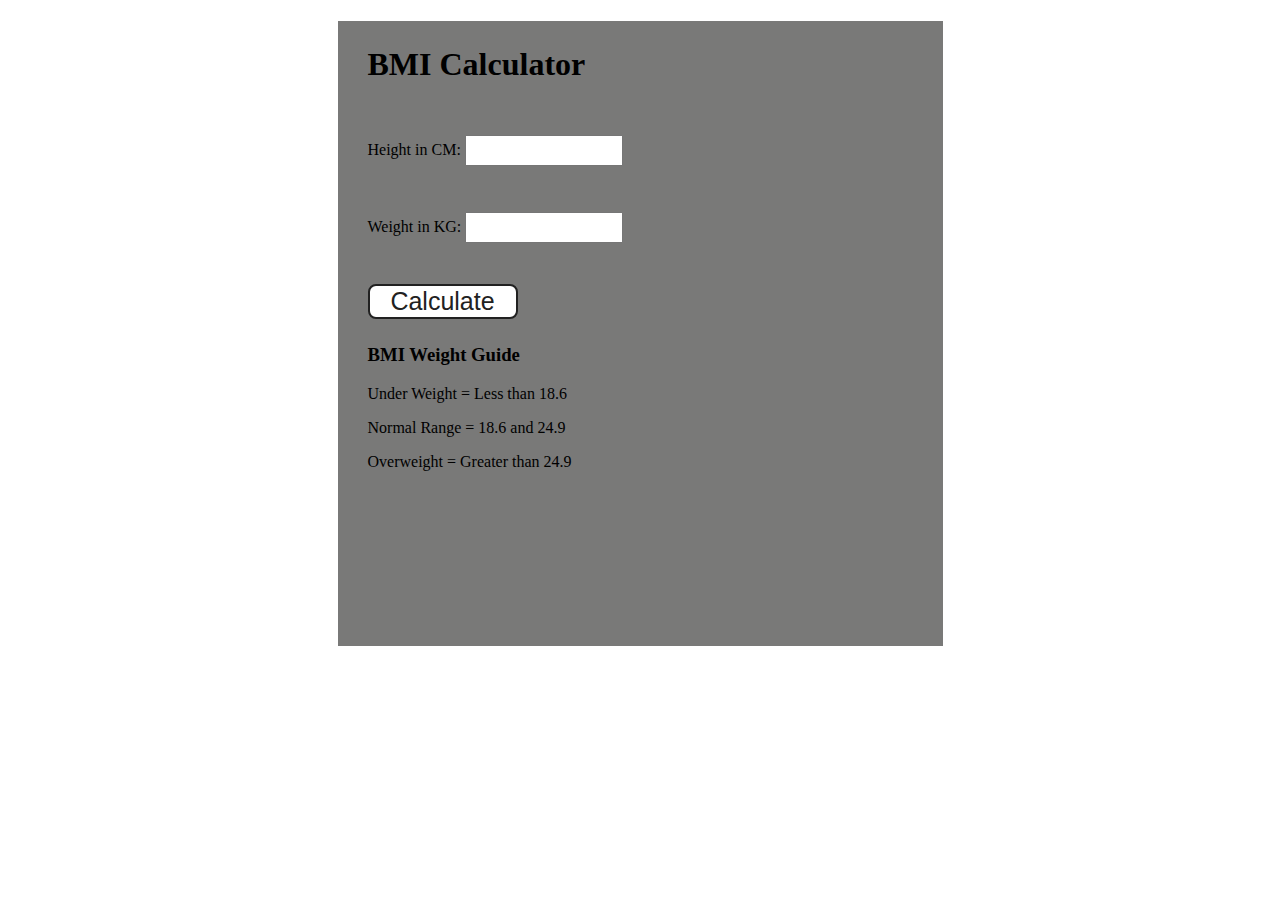
<file: JS_PROJECTS/Bmi_Calculator/index.html>
<!DOCTYPE html>
<html lang="en">
  <head>
    <meta charset="UTF-8" />
    <meta name="viewport" content="width=device-width, initial-scale=1.0" />
    <meta http-equiv="X-UA-Compatible" content="ie=edge" />
    <link rel="stylesheet" href="style.css" />
    <title>BMI Calculator</title>
  </head>
  <body>
    <div class="container">
      <h1>BMI Calculator</h1>
      <form>
        <p><label>Height in CM: </label><input type="text" id="height" /></p>
        <p><label>Weight in KG: </label><input type="text" id="weight" /></p>
        <button>Calculate</button>
        <div id="results"></div>
        <div id="weight-guide">
          <h3>BMI Weight Guide</h3>
          <p>Under Weight = Less than 18.6</p>
          <p>Normal Range = 18.6 and 24.9</p>
          <p>Overweight = Greater than 24.9</p>
        </div>
      </form>
    </div>
  </body>
  <script src="script.js"></script>
</html>
</file>
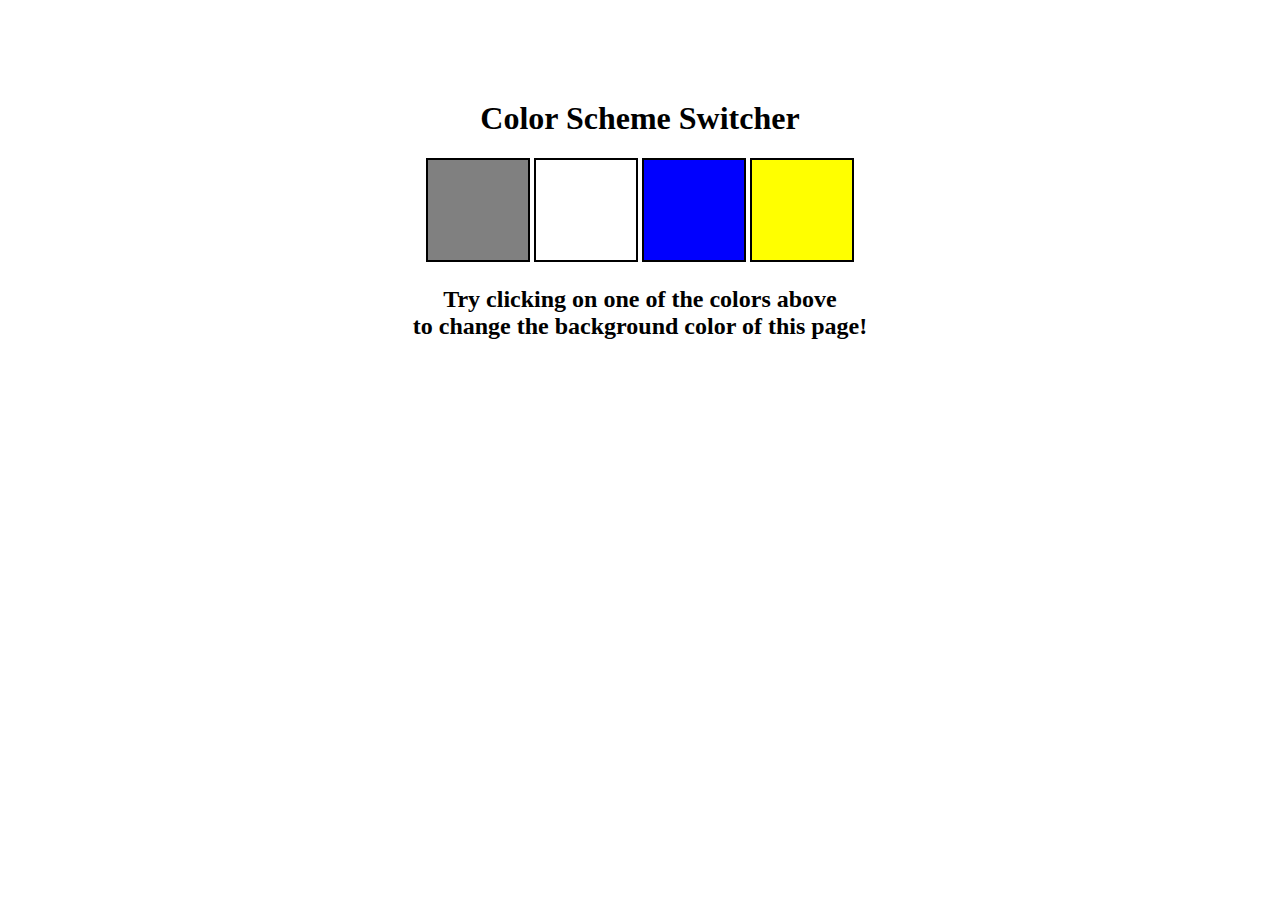
<file: JS_PROJECTS/Color_Change/index.html>
<!DOCTYPE html>
<html lang="en">
  <head>
    <meta charset="UTF-8" />
    <meta name="viewport" content="width=device-width, initial-scale=1.0" />
    <meta http-equiv="X-UA-Compatible" content="ie=edge" />
    <link rel="stylesheet" href="style.css" />
    <title>JavaScript Background Color Switcher</title>
  </head>
  <body>
    <div class="canvas">
      <h1>Color Scheme Switcher</h1>
      <span class="button" id="grey"></span>
      <span class="button" id="white"></span>
      <span class="button" id="blue"></span>
      <span class="button" id="yellow"></span>
      <h2>
        Try clicking on one of the colors above
        <span>to change the background color of this page!</span>
      </h2>
    </div>
    <script src="script.js"></script>
  </body>
</html>
</file>
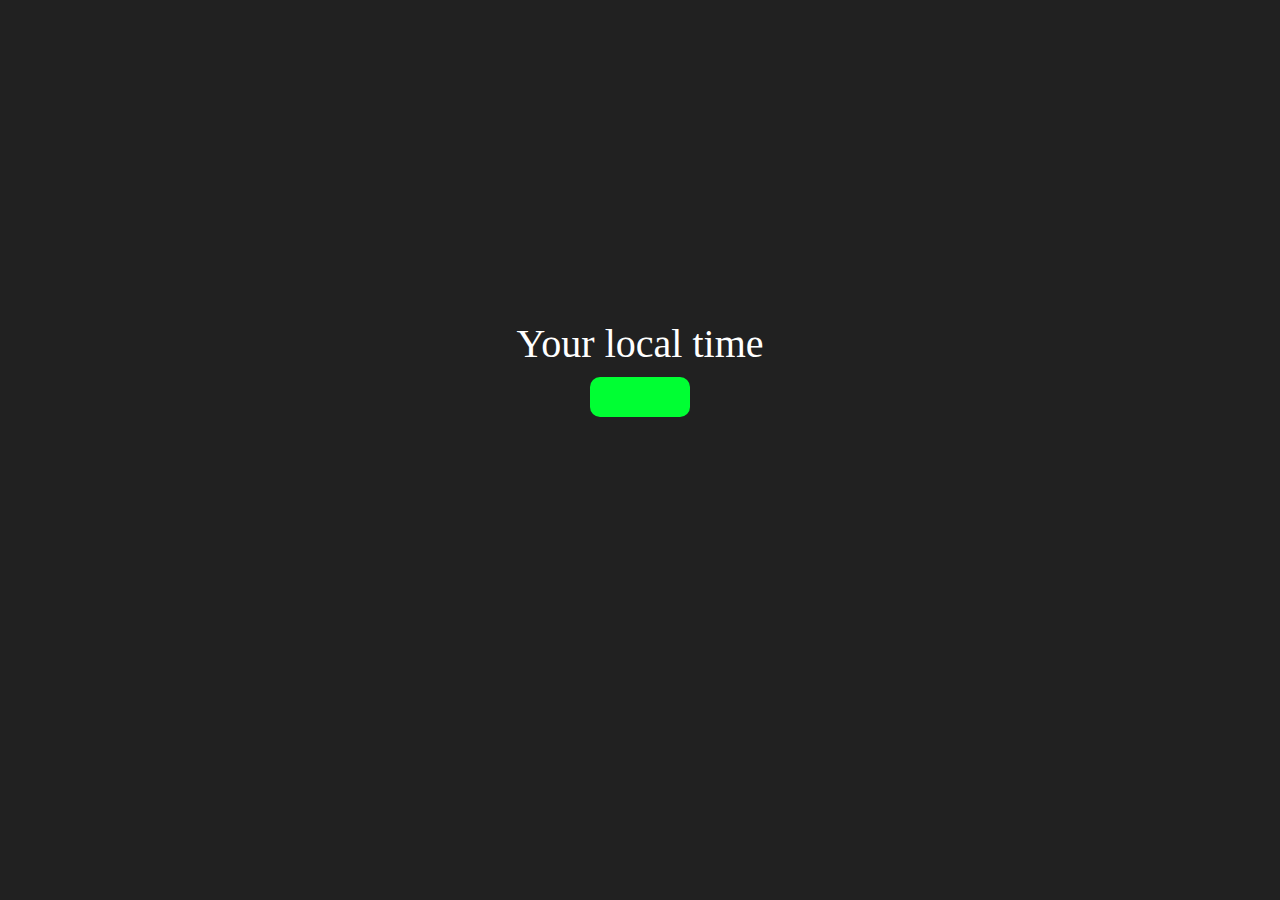
<file: JS_PROJECTS/Digital_Clock/index.html>
<!DOCTYPE html>
<html lang="en">

<head>
  <meta charset="UTF-8" />
  <meta name="viewport" content="width=device-width, initial-scale=1.0" />
  <meta http-equiv="X-UA-Compatible" content="ie=edge" />
  <title>Your Local Time</title>
  <style>
    body {
      background-color: #212121;
      color: #fff;
    }

    .center {
      display: flex;
      height: 80vh;
      justify-content: center;
      align-items: center;
      flex-direction: column;
    }

    #banner {
      font-size: 40px;
    }

    #clock {
      font-size: 40px;
      background-color: rgb(0, 255, 51);
      padding: 20px 50px;
      margin-top: 10px;
      border-radius: 10px;
    }
  </style>
</head>

<body>
  <div class="center">
    <div id="banner"><span>Your local time</span></div>
    <div id="clock"></div>
  </div>
  <script src="script.js"></script>
</body>

</html>
</file>
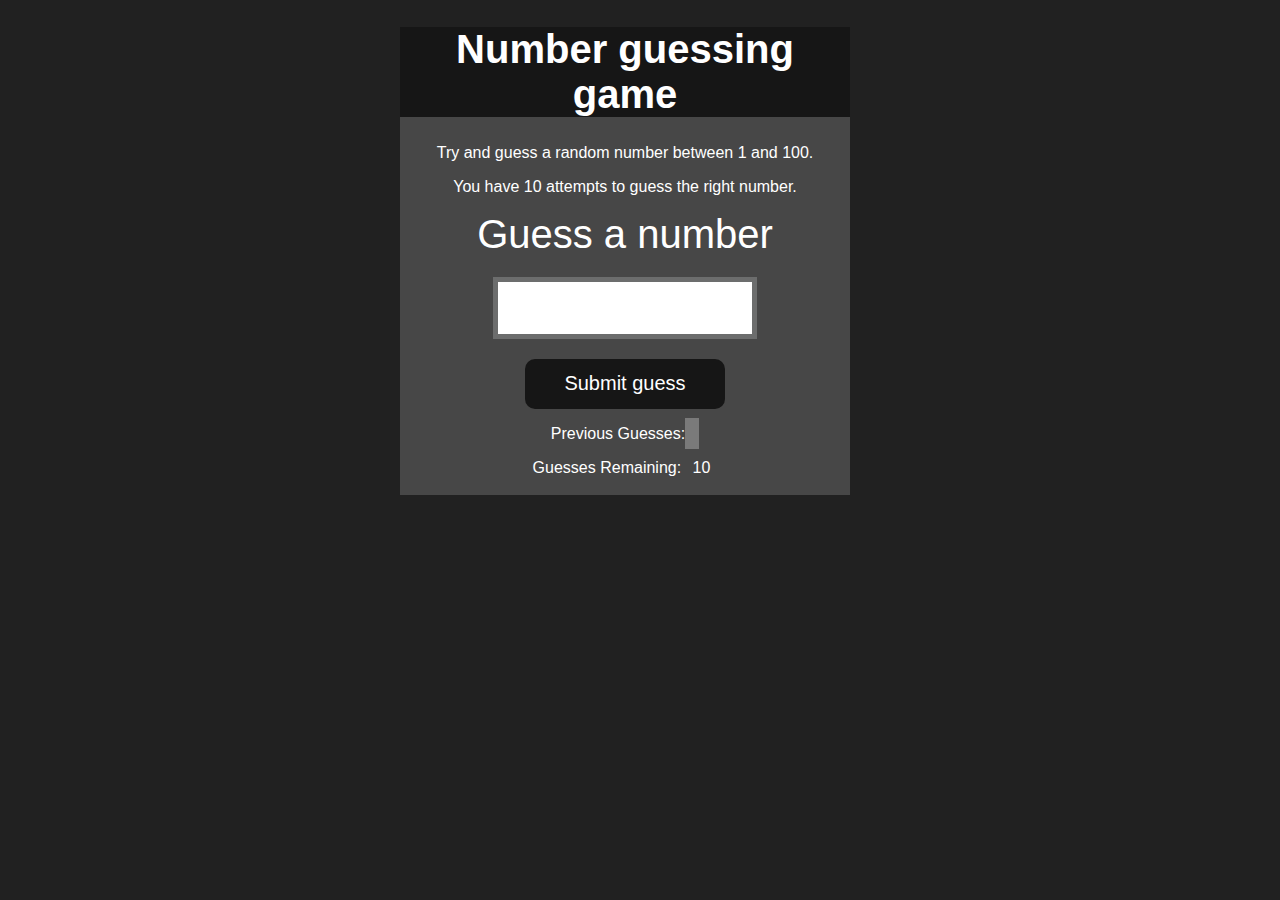
<file: JS_PROJECTS/Guess_Number/index.html>
<!DOCTYPE html>
<html lang="en">

<head>
  <meta charset="UTF-8">
  <meta name="viewport" content="width=device-width, initial-scale=1.0">
  <meta http-equiv="X-UA-Compatible" content="ie=edge">
  <title>Number Guessing Game</title>
  <link rel="stylesheet" href="style.css">
</head>

<body style="background-color:#212121; color:#fff;">
  <div id="wrapper">
    <h1>Number guessing game</h1>
    <p>Try and guess a random number between 1 and 100.</p>
    <p>You have 10 attempts to guess the right number.</p>
    <form class="form">
      <label2 for="guessField" id="guess">Guess a number</label>
        <input type="text" id="guessField" class="guessField">
        <input type="submit" id="subt" value="Submit guess" class="guessSubmit">
    </form>

    <div class="resultParas">
      <p>Previous Guesses: <span class="guesses"></span></p>
      <p>Guesses Remaining: <span class="lastResult">10</span></p>
      <p class="lowOrHi"></p>
    </div>
  </div>
  <script src="script.js"></script>
</body>

</html>
</file>
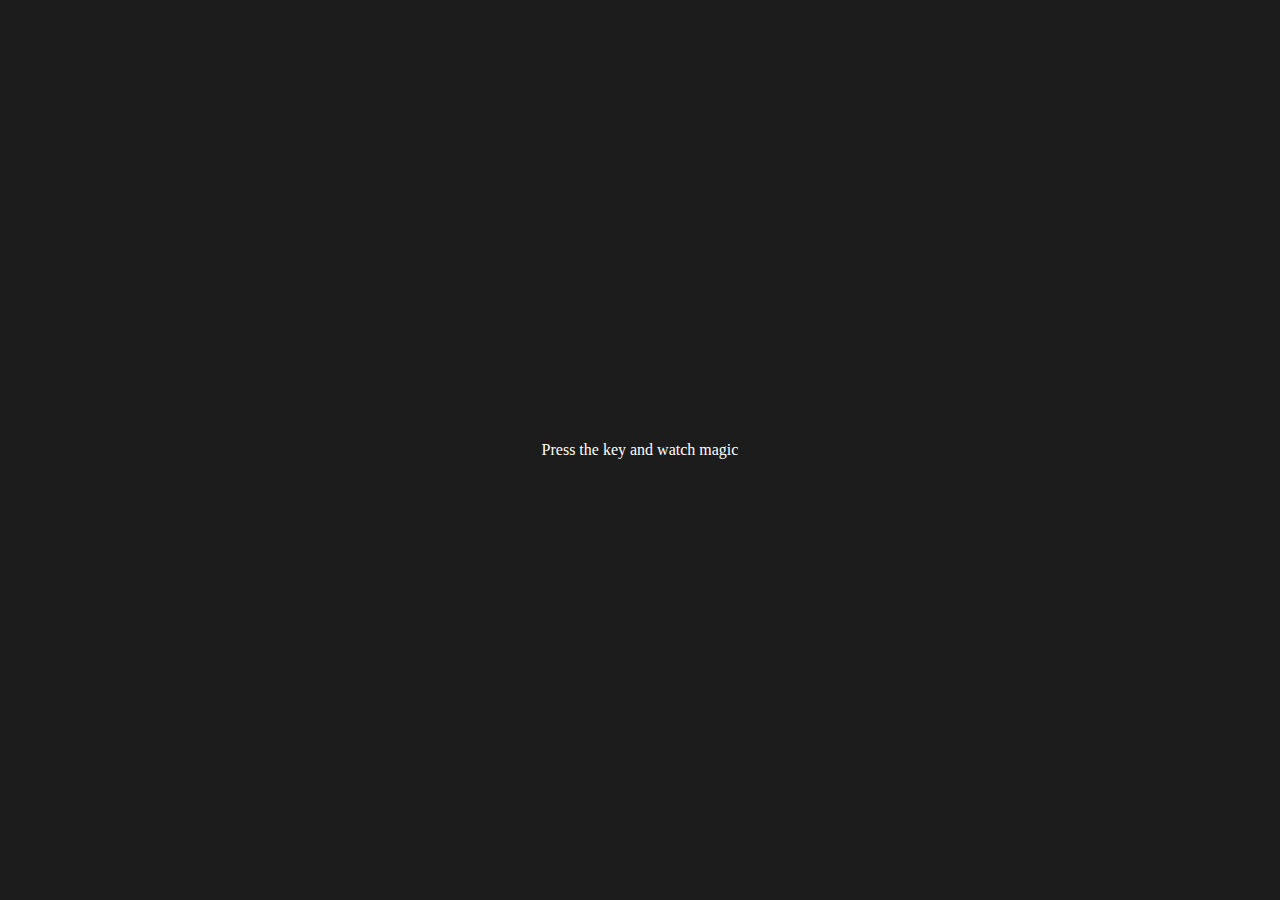
<file: JS_PROJECTS/Keyboard_Magic/index.html>
<!DOCTYPE html>
<html lang="en">

<head>
    <meta charset="UTF-8" />
    <meta name="viewport" content="width=device-width, initial-scale=1.0" />
    <title>Event KeyCodes</title>
    <style>
        * {
            margin: 0;
            padding: 0;
        }

        table,
        th,
        td {
            border: 1px solid #e7e7e7;
        }

        .project {
            background-color: #1c1c1c;
            color: #ffffff;
            display: flex;
            align-items: center;
            justify-content: center;
            text-align: center;
            height: 100vh;
        }

        .color {
            color: aliceblue;
            display: flex;
            flex-direction: row;
        }
    </style>
</head>

<body>
    <div class="project">
        <div id="insert">
            <div class="key">Press the key and watch magic</div>
        </div>
    </div>

    <script src="script.js"></script>
</body>

</html>
</file>
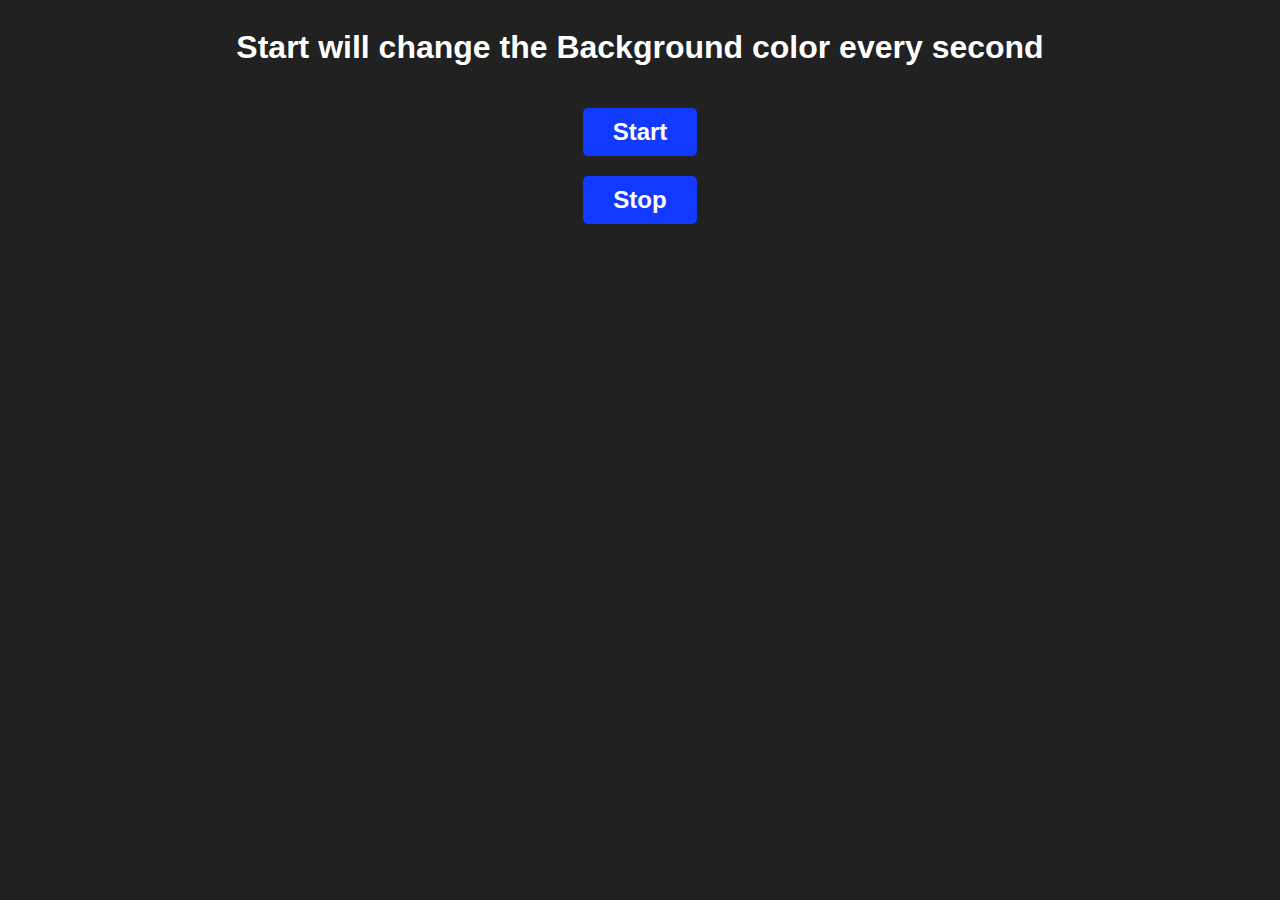
<file: JS_PROJECTS/Unlimited_Colors/index.html>
<!DOCTYPE html>
<html lang="en">

<head>
    <meta charset="UTF-8" />
    <meta name="viewport" content="width=device-width, initial-scale=1.0" />
    <meta http-equiv="X-UA-Compatible" content="ie=edge" />
    <title>Number Guessing Game</title>
    <style>
        body {
            background-color: #212121;
            color: #fff;
            font-family: Arial, sans-serif;
            text-align: center;
            display: flex;
            flex-direction: column;
            align-items: center;
        }

        h1 {
            font-size: 2rem;
            margin-bottom: 2rem;
        }

        button {
            background-color: #1239fe;
            color: #fff;
            border: none;
            padding: 10px 30px;
            font-size: 1.5rem;
            font-weight: bold;
            border-radius: 5px;
            cursor: pointer;
            margin: 10px;
        }
    </style>
</head>

<body>
    <h1>Start will change the Background color every second</h1>
    <button id="start">Start</button>
    <button id="stop">Stop</button>
    <script src="script.js"></script>
</body>

</html>
</file>
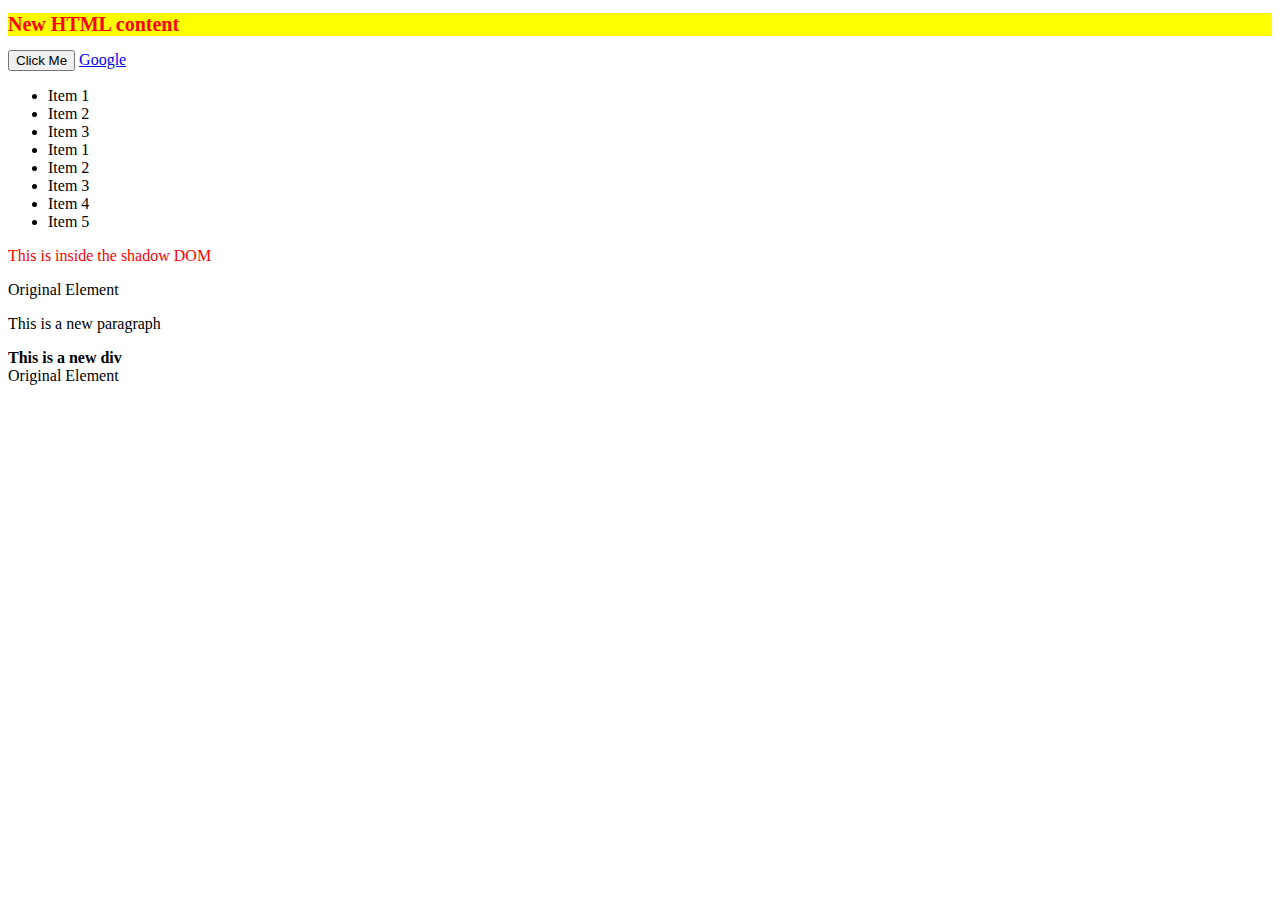
<file: JS_ADVANCE/dom.html>
<!DOCTYPE html>
<html lang="en">

<head>
  <meta charset="UTF-8">
  <meta name="viewport" content="width=device-width, initial-scale=1.0">
  <title>DOM Manipulation</title>
  <style>
    .myClass {
      color: blue;
    }

    .new-class {
      font-weight: bold;
    }
  </style>
</head>

<body>
  <h1 id="myElement">Hello, World!</h1>

  <div id="parent">
    <p id="child">This is a child element.</p>
  </div>

  <button id="myButton">Click Me</button>

  <a id="myLink" href="https://www.google.com">Google</a>

  <ul id="myList">
    <li>Item 1</li>
    <li>Item 2</li>
    <li>Item 3</li>
  </ul>

  <div id="shadowHost"></div>

  <div id="original">Original Element</div>

  <script src="dom.js"></script>
  
</body>
</html>
</file>
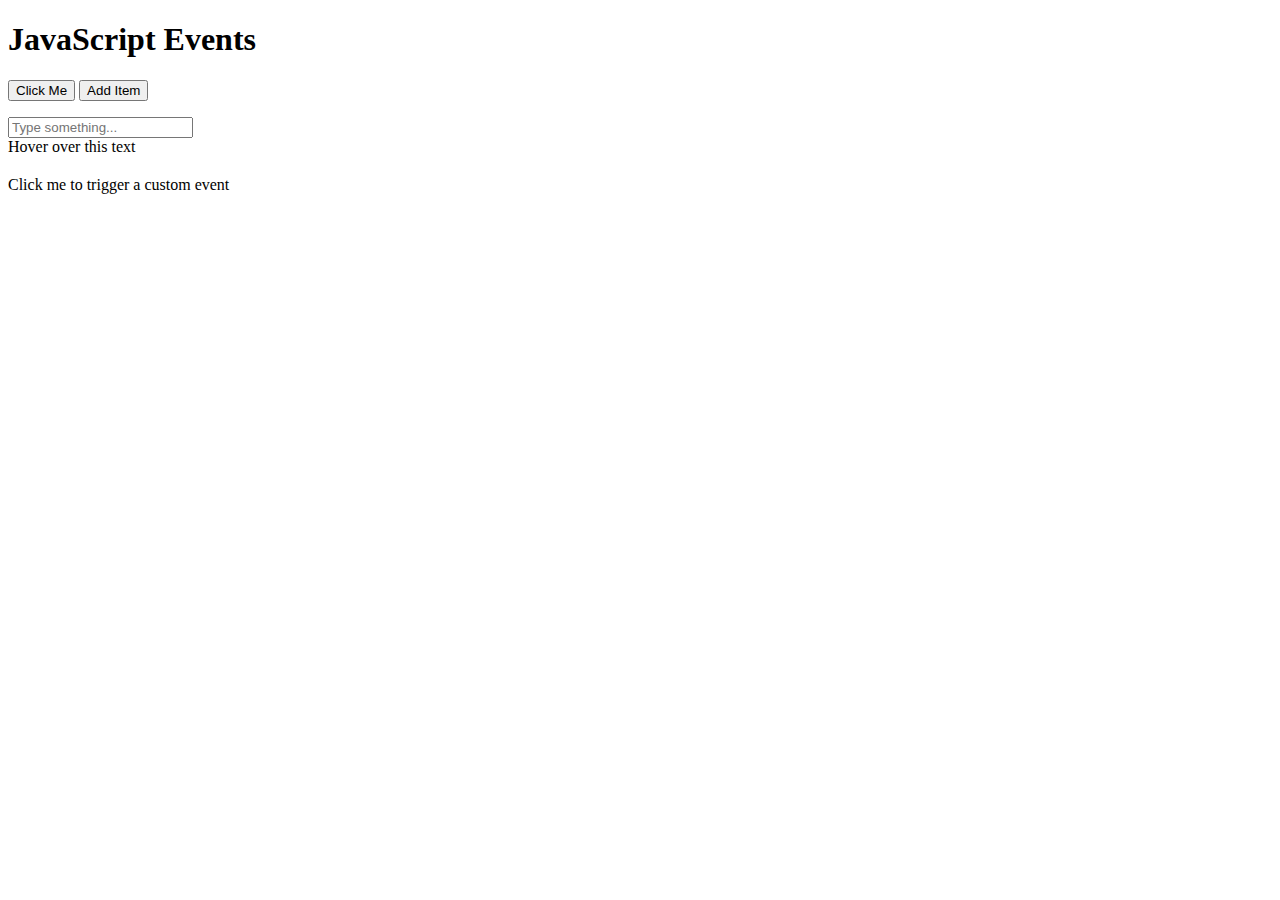
<file: JS_ADVANCE/events.html>
<!DOCTYPE html>
<html lang="en">

<head>
    <meta charset="UTF-8">
    <meta name="viewport" content="width=device-width, initial-scale=1.0">
    <title>JavaScript Events</title>
    <style>
        .hovered {
            color: red;
            font-weight: bold;
        }

        #dynamic-element {
            margin-top: 20px;
        }
    </style>
</head>

<body>
    <h1>JavaScript Events</h1>
    <button id="click-me">Click Me</button>
    <button id="add-item">Add Item</button>
    <ul id="item-list"></ul>
    <input type="text" id="key-input" placeholder="Type something..." />
    <div id="hover-area">Hover over this text</div>
    <script src="events.js"></script>
</body>

</html>
</file>
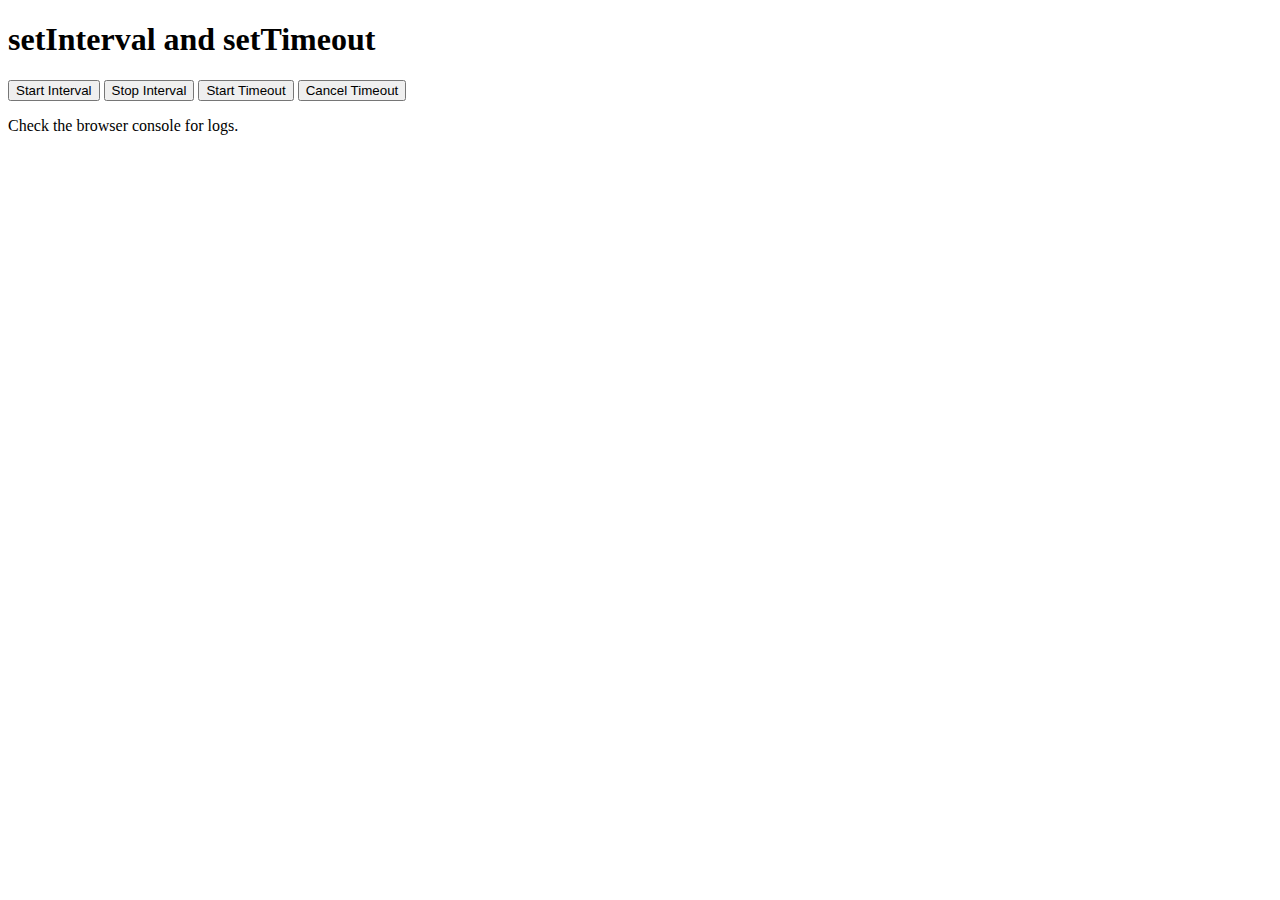
<file: JS_ADVANCE/interval&timeout.html>
<!DOCTYPE html>
<html lang="en">

<head>
    <meta charset="UTF-8">
    <meta name="viewport" content="width=device-width, initial-scale=1.0">
    <title>setInterval and setTimeout</title>
</head>

<body>
    <h1>setInterval and setTimeout</h1>

    <!-- Buttons to control setInterval -->
    <button onclick="startInterval()">Start Interval</button>
    <button onclick="stopInterval()">Stop Interval</button>

    <!-- Buttons to control setTimeout -->
    <button onclick="startTimeout()">Start Timeout</button>
    <button onclick="cancelTimeout()">Cancel Timeout</button>

    <p>Check the browser console for logs.</p>
    <script src="interval&timeout.js" defer></script>
</body>

</html>
</file>
<file: JS_PROJECTS/Bmi_Calculator/style.css>
.container {
  margin: 0 auto;
  width: 575px;
  height: 625px;
  background-color: #797978;
  padding-left: 30px;
}
#height,
#weight {
  width: 150px;
  height: 25px;
  margin-top: 30px;
}

#weight-guide {
  margin-top: 25px;
}

#results {
  font-size: 25px;
  margin-top: 20px;
  color: rgb(241, 241, 241);
}

button {
  width: 150px;
  height: 35px;
  margin-top: 25px;
  background-color: #fff;
  padding: 1px;
  border-radius: 8px;
  color: #212121;
  text-decoration: none;
  border: 2px solid #212121;
  font-size: 25px;
}

h1 {
  padding-top: 25px;
}
</file>
<file: JS_PROJECTS/Color_Change/style.css>
html {
  margin: 0;
}

span {
  display: block;
}
.canvas {
  margin: 100px auto 100px;
  width: 80%;
  text-align: center;
}

.button {
  width: 100px;
  height: 100px;
  border: solid black 2px;
  display: inline-block;
}

#grey {
  background: grey;
}

#white {
  background: white;
}
#blue {
  background: blue;
}
#yellow {
  background: yellow;
}
</file>
<file: JS_PROJECTS/Guess_Number/style.css>
html {
  font-family: sans-serif;
}

body {
  width: 300px;
  max-width: 750px;
  min-width: 480px;
  margin: 0 auto;
  background-color: #212121;
}

.lastResult {
  color: white;
  padding: 7px;
}

.guesses {
  color: white;
  padding: 7px;
}

button {
  background-color: #141414;
  color: #fff;
  width: 250px;
  height: 50px;
  border-radius: 25px;
  font-size: 30px;
  border-style: none;
}

#subt {
  background-color: #161616;
  color: #ffffff;
  width: 200px;
  height: 50px;
  border-radius: 10px;
  font-size: 20px;
  border-style: none;
  margin-top: 20px;
}

#guessField {
  color: #000;
  width: 250px;
  height: 50px;
  font-size: 30px;
  border-style: none;
  margin-top: 20px;
  border: 5px solid #6c6d6d;
  text-align: center;
}

#guess {
  font-size: 40px;
  color: #fff;
}

.guesses {
  background-color: #7a7a7a;
}

#wrapper {
  box-sizing: border-box;
  text-align: center;
  width: 450px;
  background-color: #474747;
  color: #fff;
  font-size: 25px;
  padding-bottom:2px;
}

h1 {
  font-size: 40px;
  background-color: #161616;
  color: #fff;
  text-align: center;
}

p {
  font-size: 16px;
  text-align: center;
}

#newGame {
  background-color: #4CAF50; /* Green background */
  color: white;
  width: 200px;
  font-size: 20px;
  margin: 0 auto; 
  text-align: center;
  padding: 15px 30px;
  border-radius: 10px;
  cursor: pointer;
  text-decoration: none; /* Remove underline */
  transition: background-color 0.3s ease, transform 0.2s ease;
}
</file>
